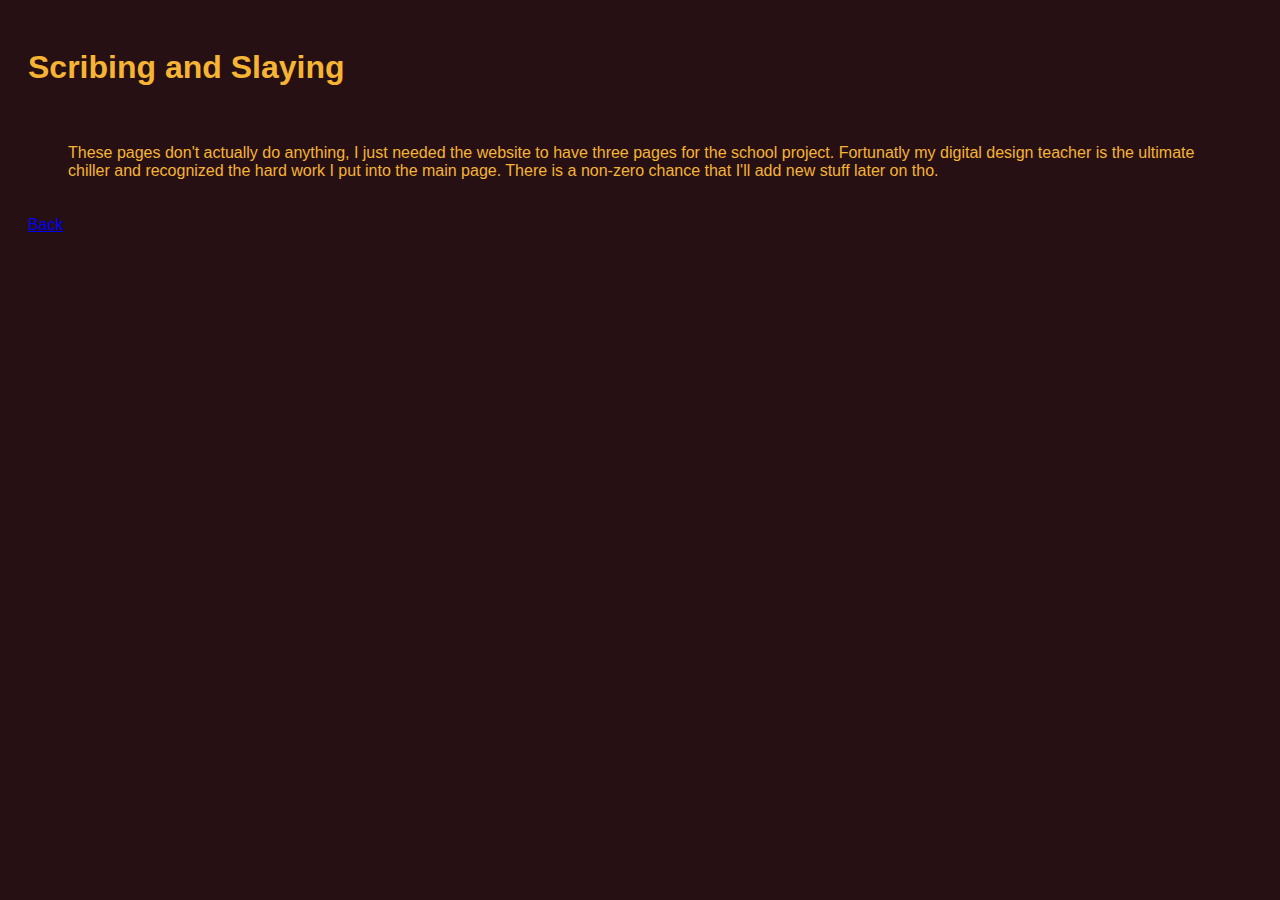
<file: about.html>
<!DOCTYPE html>
<html lang="en">
  <head>
    <title>Scribing and Slaying</title>
    <meta charset="UTF-8">
    <meta name="viewport" content="width=device-width,initial-scale=1">
    <link href="style.css" rel="stylesheet" type="text/css" media="all">
  </head>
  <body>
    <h1>Scribing and Slaying</h1>
  </body>
</html>

<figure>
  <figcaption> These pages don't actually do anything, I just needed the website to have three pages for the school project. Fortunatly my digital design teacher is the ultimate chiller and recognized the hard work I put into the main page. There is a non-zero chance that I'll add new stuff later on tho. </figcaption>
</figure>

<a href="index.html">Back</a>
</file>
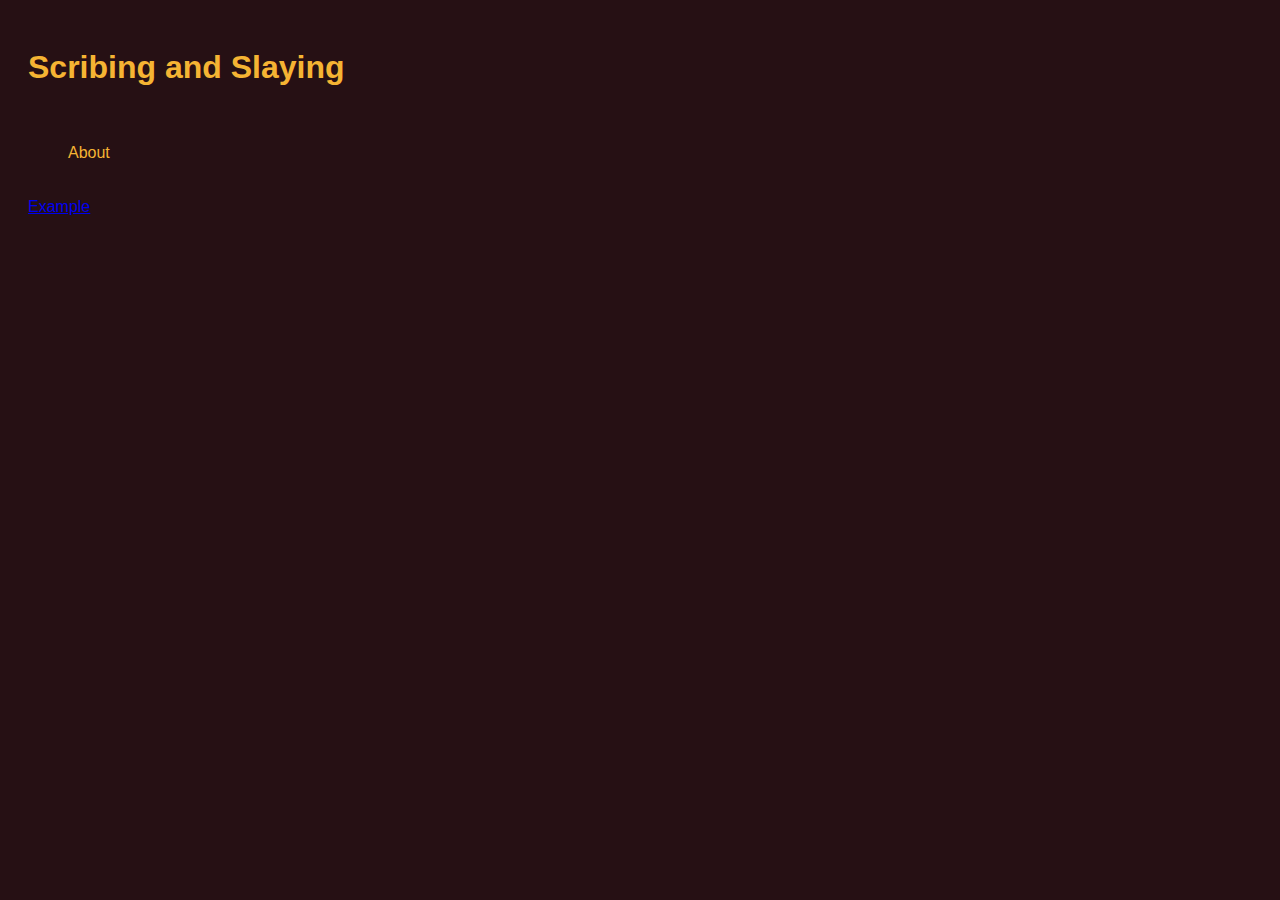
<file: UltraDragon14.github.io/about.html>
<!DOCTYPE html>
<html lang="en">
  <head>
    <title>Scribing and Slaying</title>
    <meta charset="UTF-8">
    <meta name="viewport" content="width=device-width,initial-scale=1">
    <link href="style.css" rel="stylesheet" type="text/css" media="all">
  </head>
  <body>
    <h1>Scribing and Slaying</h1>
  </body>
</html>

<figure>
  <figcaption>About</figcaption>
</figure>

<a href="index.html">Example</a>
</file>
<file: style.css>
.nav li {
  float: left;
}
.nav ul {
  list-style-type: none;
  margin: 0;
  padding: 0;
  overflow: hidden;
  background-color: #400f18;
}

.nav a {
 display: block;
 	font-family: 'Space Grotesk', sans-serif;
  color: #f5b433;
  text-align: center;
  padding: 14px 16px;
  text-transform: uppercase; /* Optional for a bold look */
  letter-spacing: 0.5px; /* Adds a sleek touch */
  text-decoration: none;
}

body {
  color: #f5b433;
  background: #261014;
  font-family: Arial, sans-serif;
    display: flex;
    flex-direction: column;
    gap: 20px;
    padding: 20px;
}
#controls {
    margin-bottom: 10px;
    display: flex;
    align-items: center;
    gap: 20px;
}
#colorSelector {
    display: flex;
    align-items: center;
    gap: 10px;
}
.color-option {
    width: 20px;
    height: 20px;
    border: 2px solid transparent;
    border-radius: 50%;
    cursor: pointer;
}
.color-option.selected {
    border-color: black;
}
#zoomControls {
    display: flex;
    gap: 5px;
}
#zoomControls button {
    padding: 5px 10px;
    font-size: 18px;
    cursor: pointer;
}
#mapContainer {
    resize: both;
    overflow: auto;
    width: 600px;
    height: 500px;
    min-width: 200px;
    min-height: 200px;
    border: 1px solid #ccc;
    position: relative;
    display: inline-block;
    vertical-align: top;
    margin-right: 20px;
    cursor: grab;
}
#mapZoom {
    transform-origin: top left;
    transition: transform 0.2s ease;
    width: 100%;
    height: 100%;
    position: absolute;
}
#uploadedMap {
    max-width: 100%;
    max-height: 100%;
    display: none;
}
#markers {
    position: absolute;
    top: 0;
    left: 0;
    width: 100%;
    height: 100%;
}
.marker {
    width: 5px;
    height: 5px;
    border-radius: 50%;
    position: absolute;
    transform: translate(-50%, -50%);
    cursor: pointer;
    border: 2px solid transparent;
}
.marker.selected {
    border: 2px solid white;
}
#notes {
    width: 30%;
}
textarea {
    width: 100%;
    height: 200px;
    margin-bottom: 10px;
}
button {
    padding: 5px 10px;
    font-size: 16px;
}
</file>
<file: UltraDragon14.github.io/style.css>
body {
  color: #f5b433;
  background: #261014;
  font-family: Arial, sans-serif;
    display: flex;
    flex-direction: column;
    gap: 20px;
    padding: 20px;
}
#controls {
    margin-bottom: 10px;
    display: flex;
    align-items: center;
    gap: 20px;
}
#colorSelector {
    display: flex;
    align-items: center;
    gap: 10px;
}
.color-option {
    width: 20px;
    height: 20px;
    border: 2px solid transparent;
    border-radius: 50%;
    cursor: pointer;
}
.color-option.selected {
    border-color: black;
}
#zoomControls {
    display: flex;
    gap: 5px;
}
#zoomControls button {
    padding: 5px 10px;
    font-size: 18px;
    cursor: pointer;
}
#mapContainer {
    width: 70%;
    height: 500px;
    border: 1px solid #ccc;
    overflow: hidden;
    position: relative;
    cursor: grab;
}
#mapContainer:active {
    cursor: grabbing;
}
#mapZoom {
    transform-origin: top left;
    transition: transform 0.2s ease;
    width: 100%;
    height: 100%;
    position: absolute;
}
#uploadedMap {
    max-width: 100%;
    max-height: 100%;
    display: none;
}
#markers {
    position: absolute;
    top: 0;
    left: 0;
    width: 100%;
    height: 100%;
}
.marker {
    width: 10px;
    height: 10px;
    border-radius: 50%;
    position: absolute;
    transform: translate(-50%, -50%);
    cursor: pointer;
    border: 2px solid transparent;
}
.marker.selected {
    border: 2px solid yellow;
}
#notes {
    width: 30%;
}
textarea {
    width: 100%;
    height: 200px;
    margin-bottom: 10px;
}
button {
    padding: 5px 10px;
    font-size: 16px;
}
</file>
